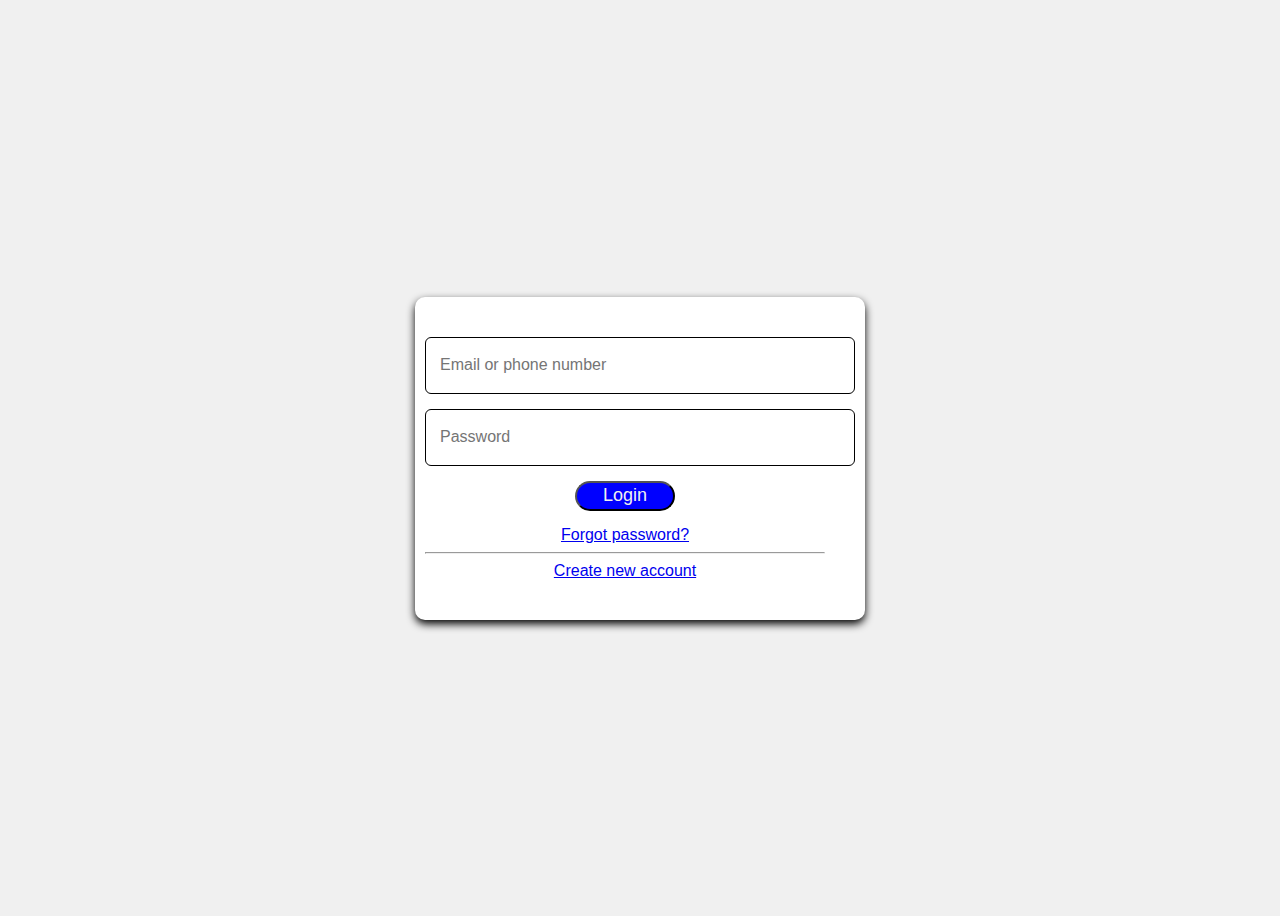
<file: contact.html>
<!DOCTYPE html>
<html>
<head>
    <meta charset="UTF-8" />
    <title>title</title>
    <link rel="stylesheet" href="contact.css">
</head>
<body>
    <div class="container">
        <form action="#">
            <input type="email" placeholder="Email or phone number" required/> 
            <input type="password" placeholder="Password" required />
            <div class="link">
                <button type="submit" class="login"> Login</button>
                <a href="#" class="forgot">Forgot password?</a>
            </div>
            <hr/>
            <div class="button">
            <a href="#">Create new account</a>
        </form>
    </div>
</body>
</html>
</file>
<file: contact.css>
body {
    height: 100vh;
    display: flex;
    justify-content: center;
    align-items: center; 
    background-color: #f0f0f0;
    font-family: 'Arial', sans-serif;

}

.container{
    background-color: white;
    padding: 40px;
    border-radius: 10px;
    box-shadow: 0 4px 8px  black;
    text-align: center;
    width: 400px;
    display: flex;
    flex-direction: column;
    justify-content: space-around;
    padding-left: 10px;
}

form input {
    height: 55px; 
    width: 100%;
    border: 1px solid #ccc;
    border-radius: 6px; 
    margin-bottom: 15px; 
    font-size: 1rem;
    padding: 0 14px;
}


form input{
    outline: none;
    border-color: black;
}


.placeholder {
    color: #777; 
    font-size: 1.063rem;
}
.link {
    display: flex;
    flex-direction: column;
    text-align: center;
    gap: 15px;
}
button{
    width: 100px;
    height: 30px;
    font-size: large;
    background-color: rgb(0, 0, 255);
    border-radius: 30px;
    color: #f0f0f0;
    margin-left: 150px;
}
</file>
